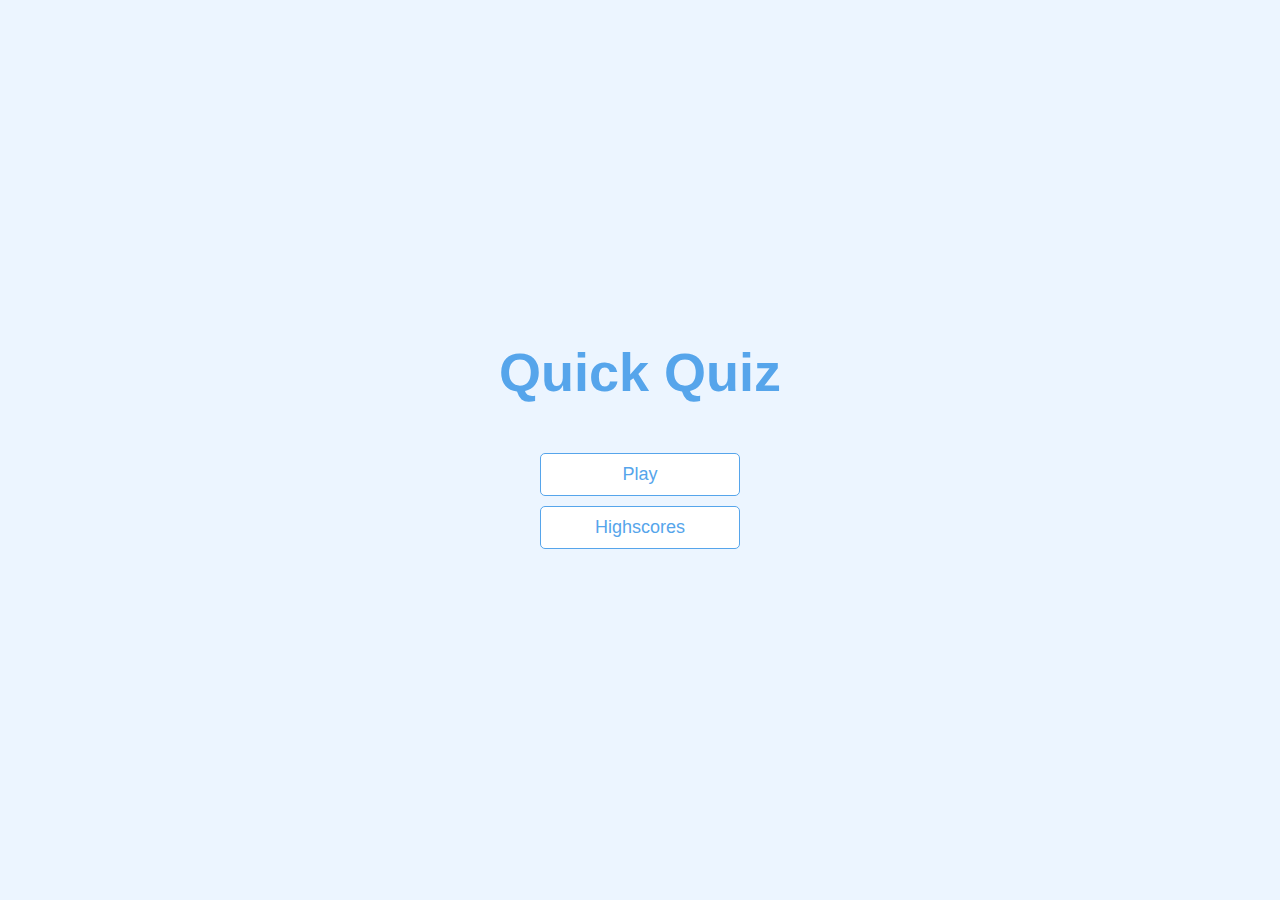
<file: index.html>
<!DOCTYPE html>
<html lang="en">
  <head>
    <meta charset="UTF-8" />
    <meta http-equiv="X-UA-Compatible" content="IE=edge" />
    <meta name="viewport" content="width=device-width, initial-scale=1.0" />
    <title>VideoGame Quiz</title>

    <link rel="stylesheet" href="./styles/index.css" />
  </head>
  <body>
    <div class="container">
      <div id="home" class="flex-center flex-column">
        <h1>Quick Quiz</h1>
        <a href="./game.html" class="btn">Play</a>
        <a href="./highscores.html" class="btn">Highscores</a>
      </div>
    </div>
  </body>
</html>
</file>
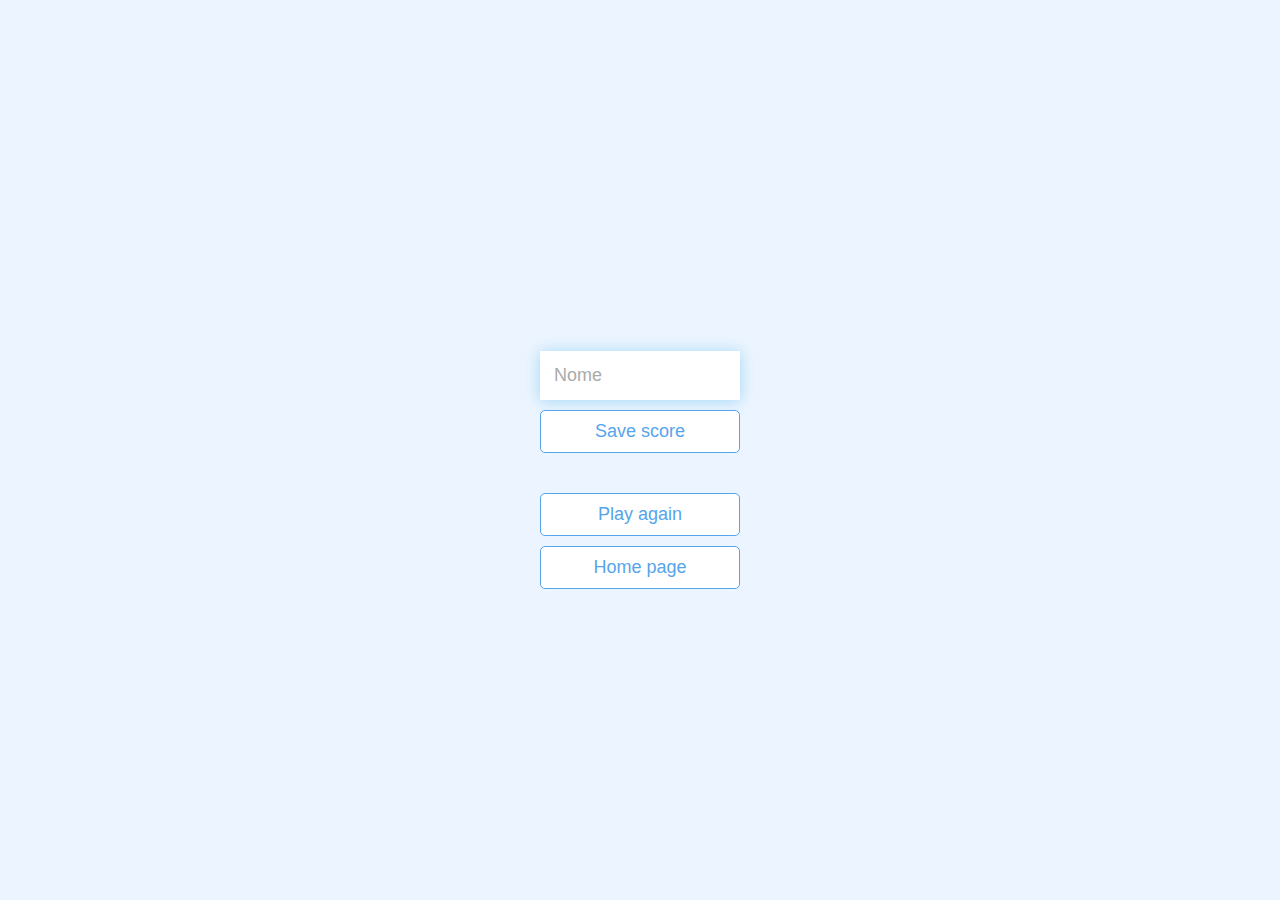
<file: end.html>
<!DOCTYPE html>
<html lang="en">
  <head>
    <meta charset="UTF-8" />
    <meta http-equiv="X-UA-Compatible" content="IE=edge" />
    <meta name="viewport" content="width=device-width, initial-scale=1.0" />
    <title>VideoGame Quiz</title>

    <link rel="stylesheet" href="./styles/index.css" />

    <script src="./scripts/end.js" defer></script>
  </head>
  <body>
    <div class="container">
      <div id="end" class="flex-center flex-column">
        <!-- Placar -->
        <h1 id="final-score"></h1>
        <!-- Formulário -->
        <form>
          <input type="text" name="username" id="username" placeholder="Nome" />
          <button
            type="submit"
            class="btn"
            id="save-score"
            onclick="saveHighscore(event)"
            disabled
          >
            Save score
          </button>
        </form>
        <!-- Botões -->
        <a href="./game.html" class="btn">Play again</a>
        <a href="./index.html" class="btn">Home page</a>
      </div>
    </div>
  </body>
</html>
</file>
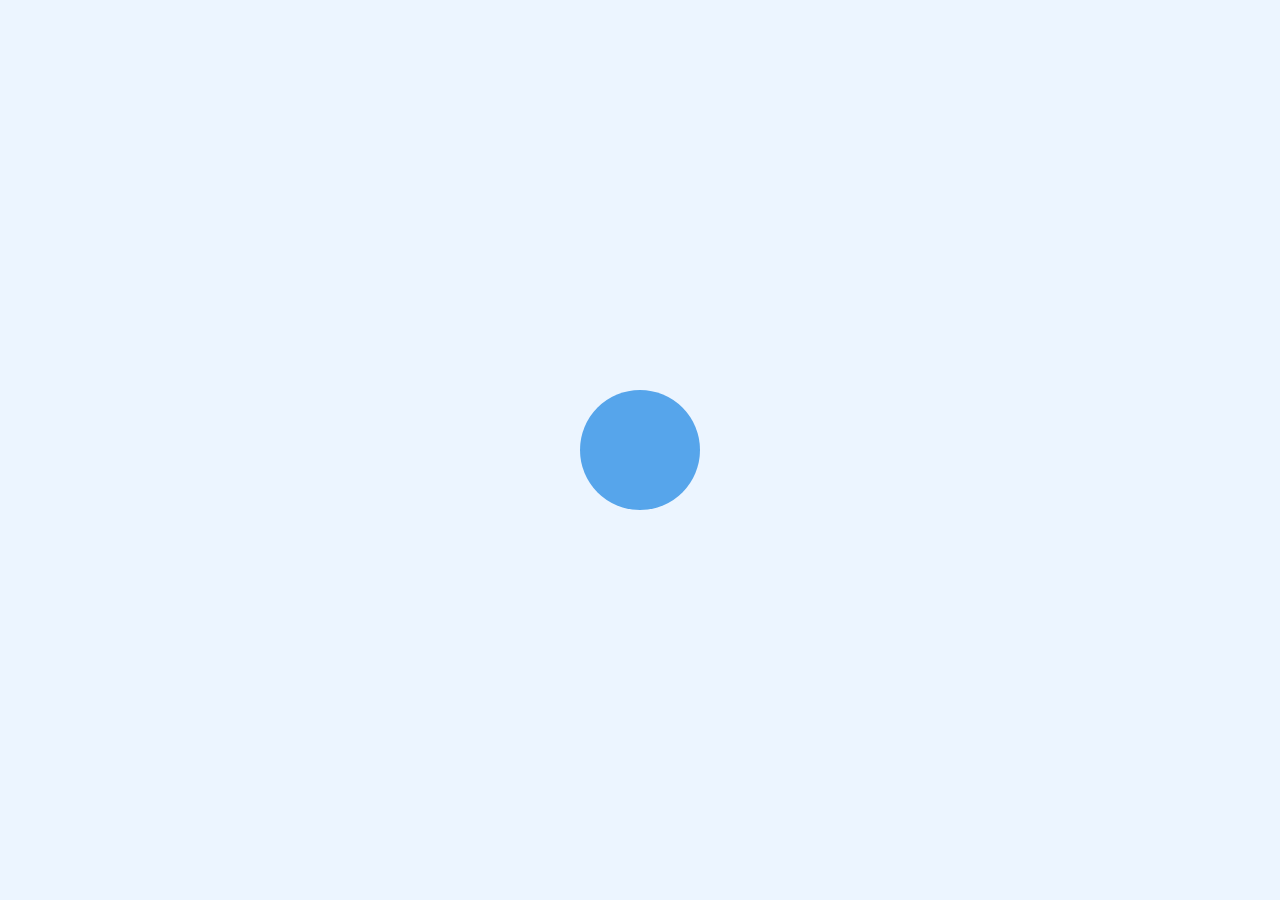
<file: game.html>
<!DOCTYPE html>
<html lang="en">
  <head>
    <meta charset="UTF-8" />
    <meta http-equiv="X-UA-Compatible" content="IE=edge" />
    <meta name="viewport" content="width=device-width, initial-scale=1.0" />
    <title>VideoGame Quiz</title>

    <link rel="stylesheet" href="./styles/index.css" />
    <link rel="stylesheet" href="./styles/game.css" />

    <script src="./scripts/game.js" defer></script>
  </head>
  <body>
    <div class="container">
      <!-- Loader -->
      <div id="loader"></div>
      <!-- Tela do jogo -->
      <div id="game" class="justify-center flex-column hidden">
        <!-- HUD -->
        <div id="hud">
          <div id="hud-item">
            <p class="hud-prefix" id="progress-text">Question</p>
            <div id="progress-bar">
              <div id="progress-bar-completion"></div>
            </div>
          </div>
          <div id="hud-item">
            <p class="hud-prefix">Score</p>
            <h1 class="hud-main-text" id="score">0</h1>
          </div>
        </div>
        <!-- Pergunta -->
        <h2 id="question"></h2>
        <!-- Respostas -->
        <div class="choice-container">
          <p class="choice-prefix">A</p>
          <p class="choice-text" data-number="1"></p>
        </div>
        <div class="choice-container">
          <p class="choice-prefix">B</p>
          <p class="choice-text" data-number="2"></p>
        </div>
        <div class="choice-container">
          <p class="choice-prefix">C</p>
          <p class="choice-text" data-number="3"></p>
        </div>
        <div class="choice-container">
          <p class="choice-prefix">D</p>
          <p class="choice-text" data-number="4"></p>
        </div>
      </div>
    </div>
  </body>
</html>
</file>
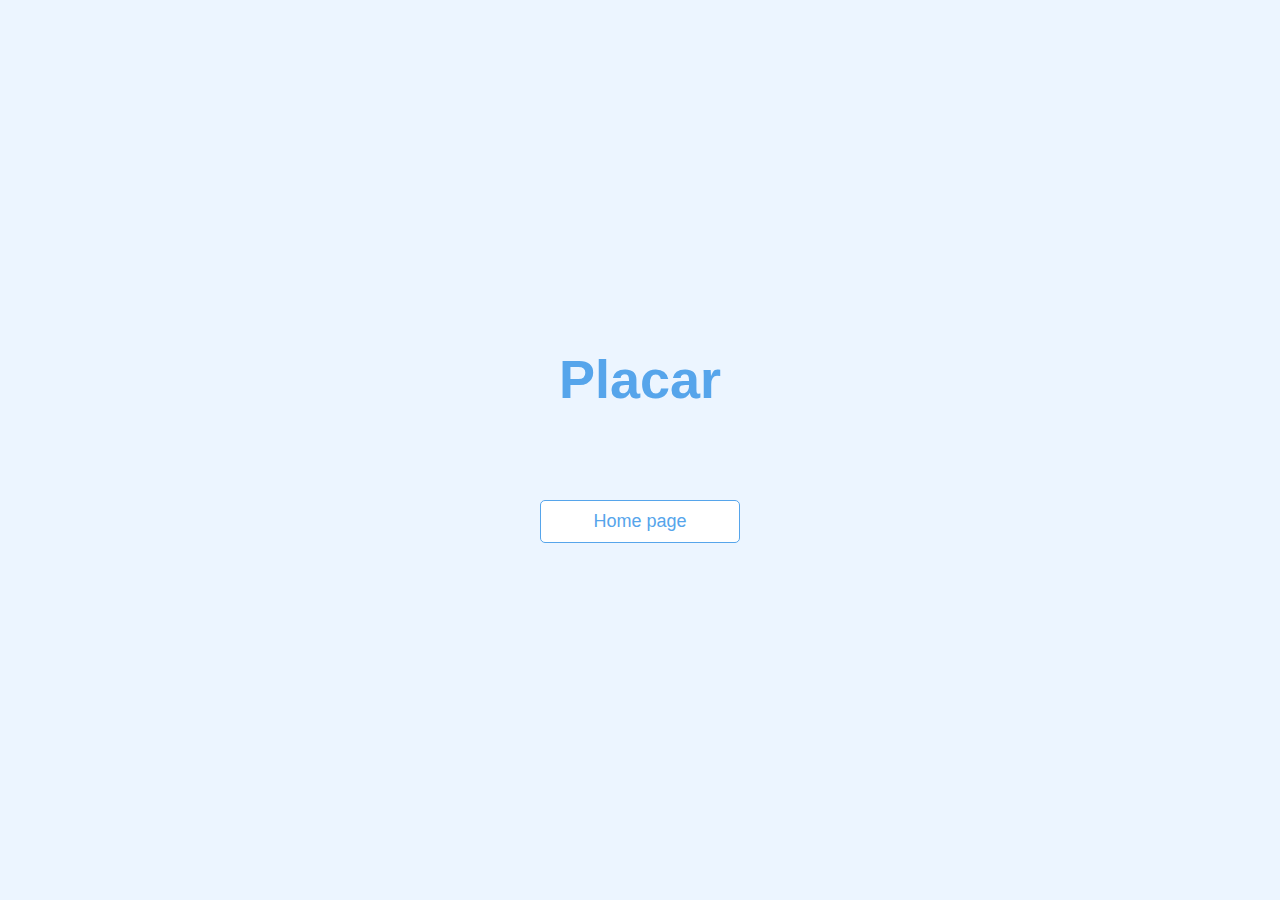
<file: highscores.html>
<!DOCTYPE html>
<html lang="en">
  <head>
    <meta charset="UTF-8" />
    <meta http-equiv="X-UA-Compatible" content="IE=edge" />
    <meta name="viewport" content="width=device-width, initial-scale=1.0" />
    <title>VideoGame Quiz</title>

    <link rel="stylesheet" href="./styles/index.css" />
    <link rel="stylesheet" href="./styles/highscores.css" />

    <script src="./scripts/highscores.js" defer></script>
  </head>
  <body>
    <div class="container">
      <div id="highscores" class="flex-center flex-column">
        <h1>Placar</h1>
        <ul id="highscores-list"></ul>
        <a href="./index.html" class="btn">Home page</a>
      </div>
    </div>
  </body>
</html>
</file>
<file: styles/index.css>
/* Geral */
:root {
  background-color: #ecf5ff;
  font-size: 62.5%;
}

*,
*::before,
*::after {
  padding: 0;
  margin: 0;
  box-sizing: border-box;
  font-family: sans-serif;
  color: #333;
}

h1,
h2,
h3,
h4 {
  margin-bottom: 1rem;
}

h1 {
  font-size: 5.4rem;
  color: #56a5eb;
  margin-bottom: 5rem;
}
h1 > span {
  font-size: 2.4rem;
  font-weight: 500;
}

h2 {
  font-size: 4.2rem;
  margin-bottom: 4rem;
  font-weight: 700;
}

h3 {
  font-size: 2.8rem;
  font-weight: 500;
}

/* Classes auxiliares */
.container {
  width: 100vw;
  height: 100vh;
  display: flex;
  justify-content: center;
  align-items: center;
  max-width: 80rem;
  margin: 0 auto;
  padding: 2rem;
}

.container > * {
  width: 100%;
}

.flex-column {
  display: flex;
  flex-direction: column;
}

.flex-center {
  justify-content: center;
  align-items: center;
}

.justify-center {
  justify-content: center;
}

.text-center {
  text-align: center;
}

.hidden {
  display: none;
}

/* Botões */

.btn {
  font-size: 1.8rem;
  padding: 1rem 0;
  width: 20rem;
  text-align: center;
  border: 0.1rem solid #56a5eb;
  border-radius: 0.5rem;
  margin-bottom: 1rem;
  text-decoration: none;
  color: #56a5eb;
  background-color: white;
}

.btn:hover {
  cursor: pointer;
  box-shadow: 0 0.4rem 1.4rem 0 rgba(86, 185, 235, 0.5);
  transform: translateY(-0.1rem);
  transition: transform 150ms;
}

.btn[disabled]:hover {
  cursor: not-allowed;
  box-shadow: none;
  transform: none;
}

/* Tela final */
form {
  width: 100%;
  display: flex;
  flex-direction: column;
  align-items: center;
  margin-bottom: 3rem;
}

input {
  margin-bottom: 1rem;
  width: 20rem;
  padding: 1.4rem;
  font-size: 1.8rem;
  border: none;
  box-shadow: 0 0.1rem 1.4rem 0 rgba(86, 185, 235, 0.5);
}
input::placeholder {
  color: #aaa;
}
</file>
<file: styles/game.css>
.choice-container {
  display: flex;
  margin-bottom: 0.5rem;
  width: 100%;
  font-size: 1.8rem;
  border: 0.1rem solid rgba(86, 165, 235, 0.25);
  background-color: white;
  border-radius: 0.5rem;
}
.choice-container:hover {
  cursor: pointer;
  box-shadow: 0 0.4rem 1.4rem 0 rgba(86, 185, 235, 0.5);
  transform: translateY(-0.1rem);
  transition: transform 150ms;
}

.choice-prefix {
  padding: 1.5rem 2.5rem;
  background-color: #56a5eb;
  color: white;
  border-radius: 0.5rem 0 0 0.5rem;
}

.choice-text {
  padding: 1.5rem;
  width: 100%;
}

.correct {
  background-color: #28a745;
}

.incorrect {
  background-color: #dc3545;
}

/* HUD */

#hud {
  display: flex;
  justify-content: space-between;
}

.hud-prefix {
  text-align: center;
  font-size: 2rem;
}

.hud-main-text {
  text-align: center;
}

#progress-bar {
  width: 20rem;
  height: 4rem;
  border: 0.3rem solid #56a5eb;
  margin-top: 1.5rem;
}

#progress-bar-completion {
  height: 3.7rem;
  width: 0%;
  background-color: #56a5eb;
}

/* Loader */
#loader {
  border-radius: 50%;
  width: 12rem;
  height: 12rem;
  background-color: #56a5eb;
  animation: pulse 1s infinite linear;
}

@keyframes pulse {
  0% {
    transform: scale(0.15);
    opacity: 0;
  }
  50% {
    opacity: 1;
  }
  100% {
    transform: scale(1);
    opacity: 0;
  }
}
</file>
<file: styles/highscores.css>
#highscores-list {
  list-style: none;
  padding-left: 0;
  margin-bottom: 4rem;
}

.highscore {
  font-size: 2.8rem;
  margin-bottom: 0.5rem;
}
.highscore:hover {
  transform: scale(1.025);
}
</file>
